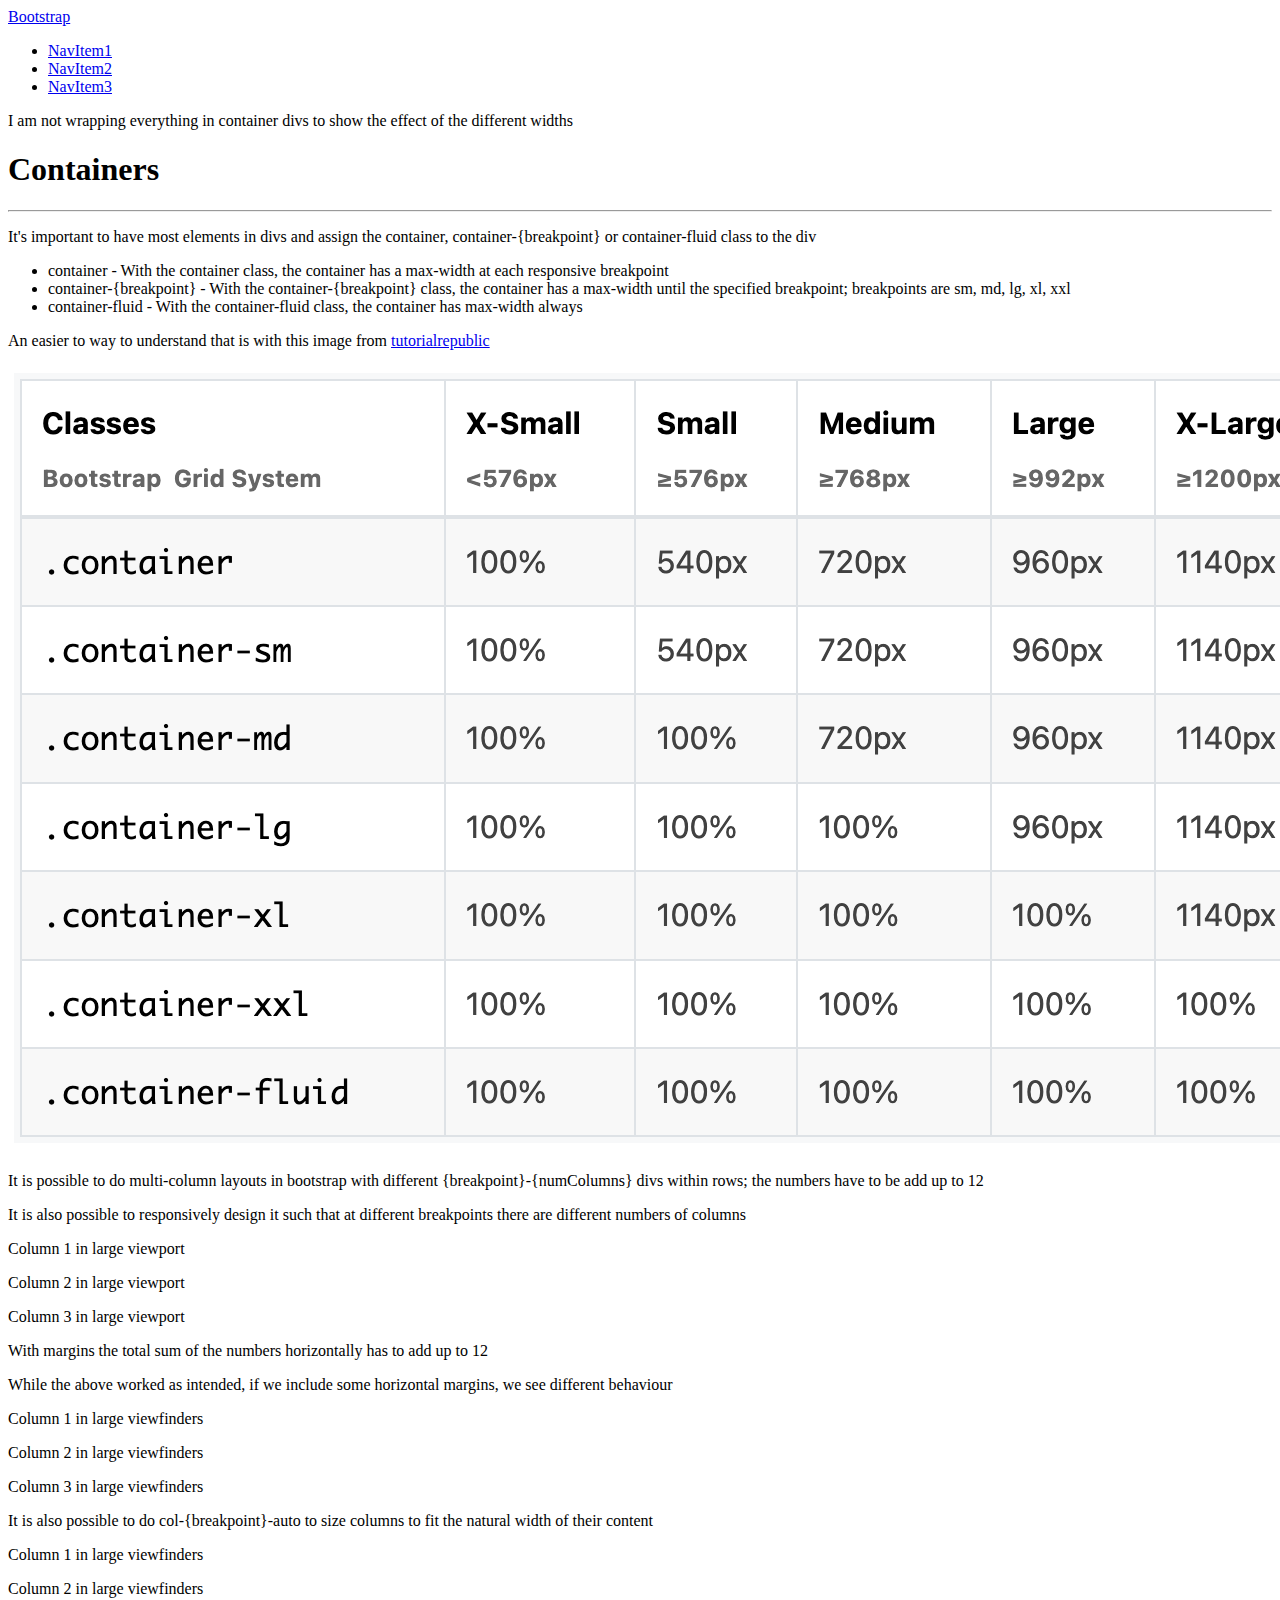
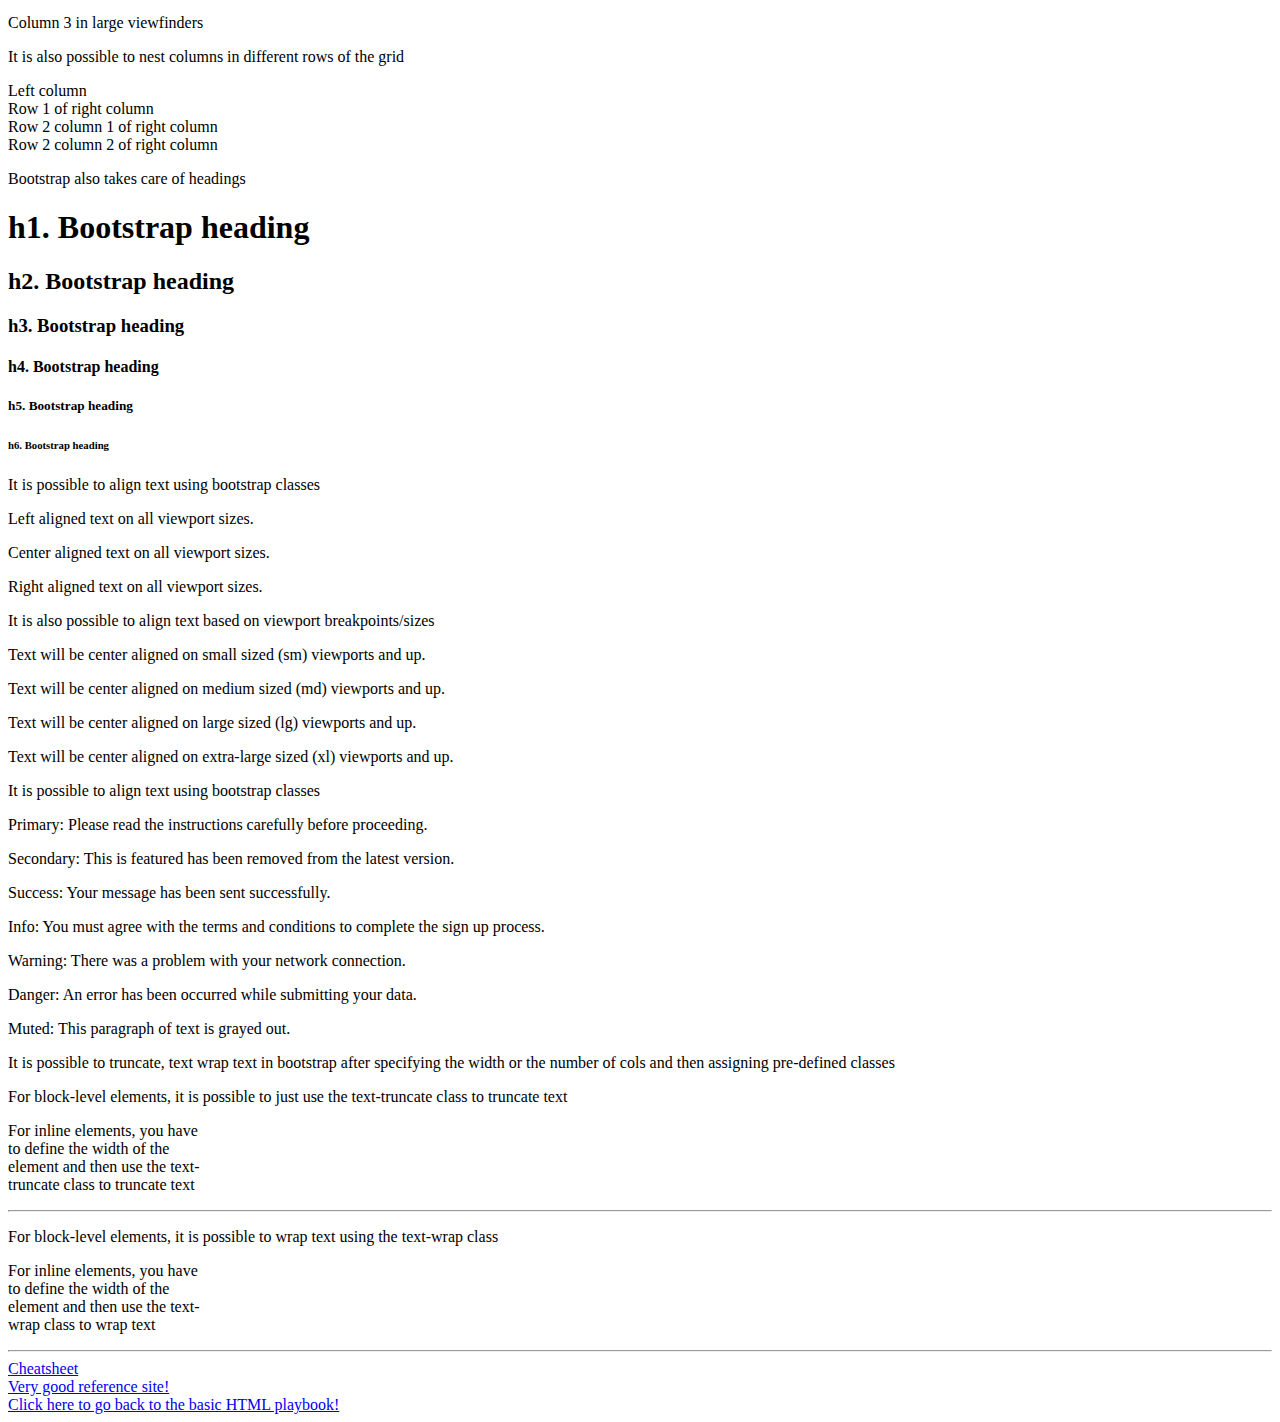
<file: playbook/bootstrap-playbook.html>
<!DOCTYPE html>
<html lang="en">
<head>
    <meta charset="UTF-8">
    <meta name="viewport" content="width=device-width, initial-scale=1.0">
    <title>Bootstrap playbook</title>
    <link href="https://cdn.jsdelivr.net/npm/bootstrap@5.3.2/dist/css/bootstrap.min.css" rel="stylesheet" integrity="sha384-T3c6CoIi6uLrA9TneNEoa7RxnatzjcDSCmG1MXxSR1GAsXEV/Dwwykc2MPK8M2HN" crossorigin="anonymous"> <!-- Bootstrap CSS CDN -->
    <script src="https://cdn.jsdelivr.net/npm/bootstrap@5.3.2/dist/js/bootstrap.bundle.min.js" integrity="sha384-C6RzsynM9kWDrMNeT87bh95OGNyZPhcTNXj1NW7RuBCsyN/o0jlpcV8Qyq46cDfL" crossorigin="anonymous"></script> <!-- Bootstrap JS CDN -->
</head>
<body>
    <nav class="navbar navbar-expand-md navbar-dark bg-dark">
        <div class="container">
            <a class="navbar-brand" href="#">Bootstrap</a>
            <ul class="navbar-nav">
                <li class="nav-item">
                    <a class="nav-link" href="#">NavItem1</a>
                </li>
                <li class="nav-item">
                    <a class="nav-link" href="#">NavItem2</a>
                </li>
                <li class="nav-item">
                    <a class="nav-link" href="#">NavItem3</a>
                </li>
            </ul>
        </div>
    </nav>
    <p>I am not wrapping everything in container divs to show the effect of the different widths</p>
    <h1>Containers</h1>
    <hr>
    <div class="container-fluid">
        <p>It's important to have most elements in divs and assign the container, container-{breakpoint} or container-fluid class to the div</p>
        <ul>
            <li class="container bg-info mt-3 mb-3">
                container - With the container class, the container has a max-width at each responsive breakpoint
            </li>
            <li class="container-md bg-info mt-3 mb-3">
                container-{breakpoint} - With the container-{breakpoint} class, the container has a max-width until the specified breakpoint; breakpoints are sm, md, lg, xl, xxl
            </li>
            <li class="container-fluid bg-info mt-3 mb-3">
                container-fluid - With the container-fluid class, the container has max-width always
            </li>
        </ul>
        <p>An easier to way to understand that is with this image from <a href="https://www.tutorialrepublic.com/twitter-bootstrap-tutorial/bootstrap-containers.php">tutorialrepublic</a></p>
        <img class="img-fluid" alt-text="container-breakpoints" src="resources/container-breakpoints.png">
    </div>
    <div class="container-fluid">
        <p>It is possible to do multi-column layouts in bootstrap with different {breakpoint}-{numColumns} divs within rows; the numbers have to be add up to 12</p>
        <p>It is also possible to responsively design it such that at different breakpoints there are different numbers of columns</p>
        <div class="row">
            <div class="col-lg-3 col-md-6 bg-info mt-3">
                <p>Column 1 in large viewport</p>
            </div>
            <div class="col-lg-3 col-md-6 bg-info mt-3">
                <p>Column 2 in large viewport</p>
            </div>
            <div class="col-lg-3 col-md-12 bg-info mt-3">
                <p>Column 3 in large viewport</p>
            </div>
        </div>
        <p>With margins the total sum of the numbers horizontally has to add up to 12</p>
        <p>While the above worked as intended, if we include some horizontal margins, we see different behaviour</p>
        <div class="row">
            <div class="col-lg-3 col-md-6 bg-info mt-3 mx-1">
                <p>Column 1 in large viewfinders</p>
            </div>
            <div class="col-lg-3 col-md-6 bg-info mt-3 mx-1">
                <p>Column 2 in large viewfinders</p>
            </div>
            <div class="col-lg-3 col-md-12 bg-info mt-3 mx-1">
                <p>Column 3 in large viewfinders</p>
            </div>
        </div>
        <p>It is also possible to do col-{breakpoint}-auto to size columns to fit the natural width of their content</p>
        <div class="row">
            <div class="col-lg-3 col-md-6 bg-info mt-3 mx-1">
                <p>Column 1 in large viewfinders</p>
            </div>
            <div class="col-lg-auto col-md-auto bg-info mt-3 mx-1">
                <p>Column 2 in large viewfinders</p>
            </div>
            <div class="col-lg-3 col-md-12 bg-info mt-3 mx-1">
                <p>Column 3 in large viewfinders</p>
            </div>
        </div>
        <p>It is also possible to nest columns in different rows of the grid</p>
        <div class="row">
            <div class="col-sm-8 bg-info">Left column</div>
            <div class="col-sm-4 bg-success">
                <!--Column right with nested rows and columns-->
                <div class="row">
                    <div class="col-12 bg-success">Row 1 of right column</div>
                </div>
                <div class="row">
                    <div class="col-6 bg-danger">Row 2 column 1 of right column</div>
                    <div class="col-6 bg-secondary">Row 2 column 2 of right column</div>
                </div>
            </div>
        </div>
    </div>
    <div class="container-fluid">
        <p>Bootstrap also takes care of headings</p>
        <h1>h1. Bootstrap heading</h1>
        <h2>h2. Bootstrap heading</h2>
        <h3>h3. Bootstrap heading</h3>
        <h4>h4. Bootstrap heading</h4>
        <h5>h5. Bootstrap heading</h5>
        <h6>h6. Bootstrap heading</h6>
    </div>
    <div class="container-fluid">
        <p>It is possible to align text using bootstrap classes</p>
        <p class="text-start">Left aligned text on all viewport sizes.</p>
        <p class="text-center">Center aligned text on all viewport sizes.</p>
        <p class="text-end">Right aligned text on all viewport sizes.</p>
        <p>It is also possible to align text based on viewport breakpoints/sizes</p>
        <p class="text-sm-center">Text will be center aligned on small sized (sm) viewports and up.</p>
        <p class="text-md-center">Text will be center aligned on medium sized (md) viewports and up.</p>
        <p class="text-lg-center">Text will be center aligned on large sized (lg) viewports and up.</p>
        <p class="text-xl-center">Text will be center aligned on extra-large sized (xl) viewports and up.</p>
    </div> 
    <div class="container-fluid">
        <p>It is possible to align text using bootstrap classes</p>
        <p class="text-primary">Primary: Please read the instructions carefully before proceeding.</p>
        <p class="text-secondary">Secondary: This is featured has been removed from the latest version.</p>
        <p class="text-success">Success: Your message has been sent successfully.</p>
        <p class="text-info">Info: You must agree with the terms and conditions to complete the sign up process.</p>
        <p class="text-warning">Warning: There was a problem with your network connection.</p>
        <p class="text-danger">Danger: An error has been occurred while submitting your data.</p>
        <p class="text-muted">Muted: This paragraph of text is grayed out.</p>
    </div>
    <div class="container-fluid">
        <p>It is possible to truncate, text wrap text in bootstrap after specifying the width or the number of cols and then assigning pre-defined classes</p>
        <div class="row">
            <div class="col-2 bg-info">
                <p class="text-truncate">For block-level elements, it is possible to just use the text-truncate class to truncate text</p>
            </div>
            <div class="d-inline-block bg-success" style="max-width: 200px">
                <p class="text-truncate">For inline elements, you have to define the width of the element and then use the text-truncate class to truncate text</p>
            </div>
        </div>
        <hr>
        <div class="row">
            <div class="col-2 bg-info">
                <p class="text-wrap">For block-level elements, it is possible to wrap text using the text-wrap class</p>
            </div>
            <div class="d-inline-block bg-success" style="max-width: 200px">
                <p class="text-wrap">For inline elements, you have to define the width of the element and then use the text-wrap class to wrap text</p>
            </div>
        </div>
    </div>
    <hr>
    <a href="https://getbootstrap.com/docs/5.3/examples/cheatsheet">Cheatsheet</a>
    <br>
    <a href="https://www.tutorialrepublic.com/twitter-bootstrap-tutorial/">Very good reference site!</a>
    <br>
    <a class="btn btn-primary" href="playbook.html">Click here to go back to the basic HTML playbook!</a>
</body>
</html>
</file>
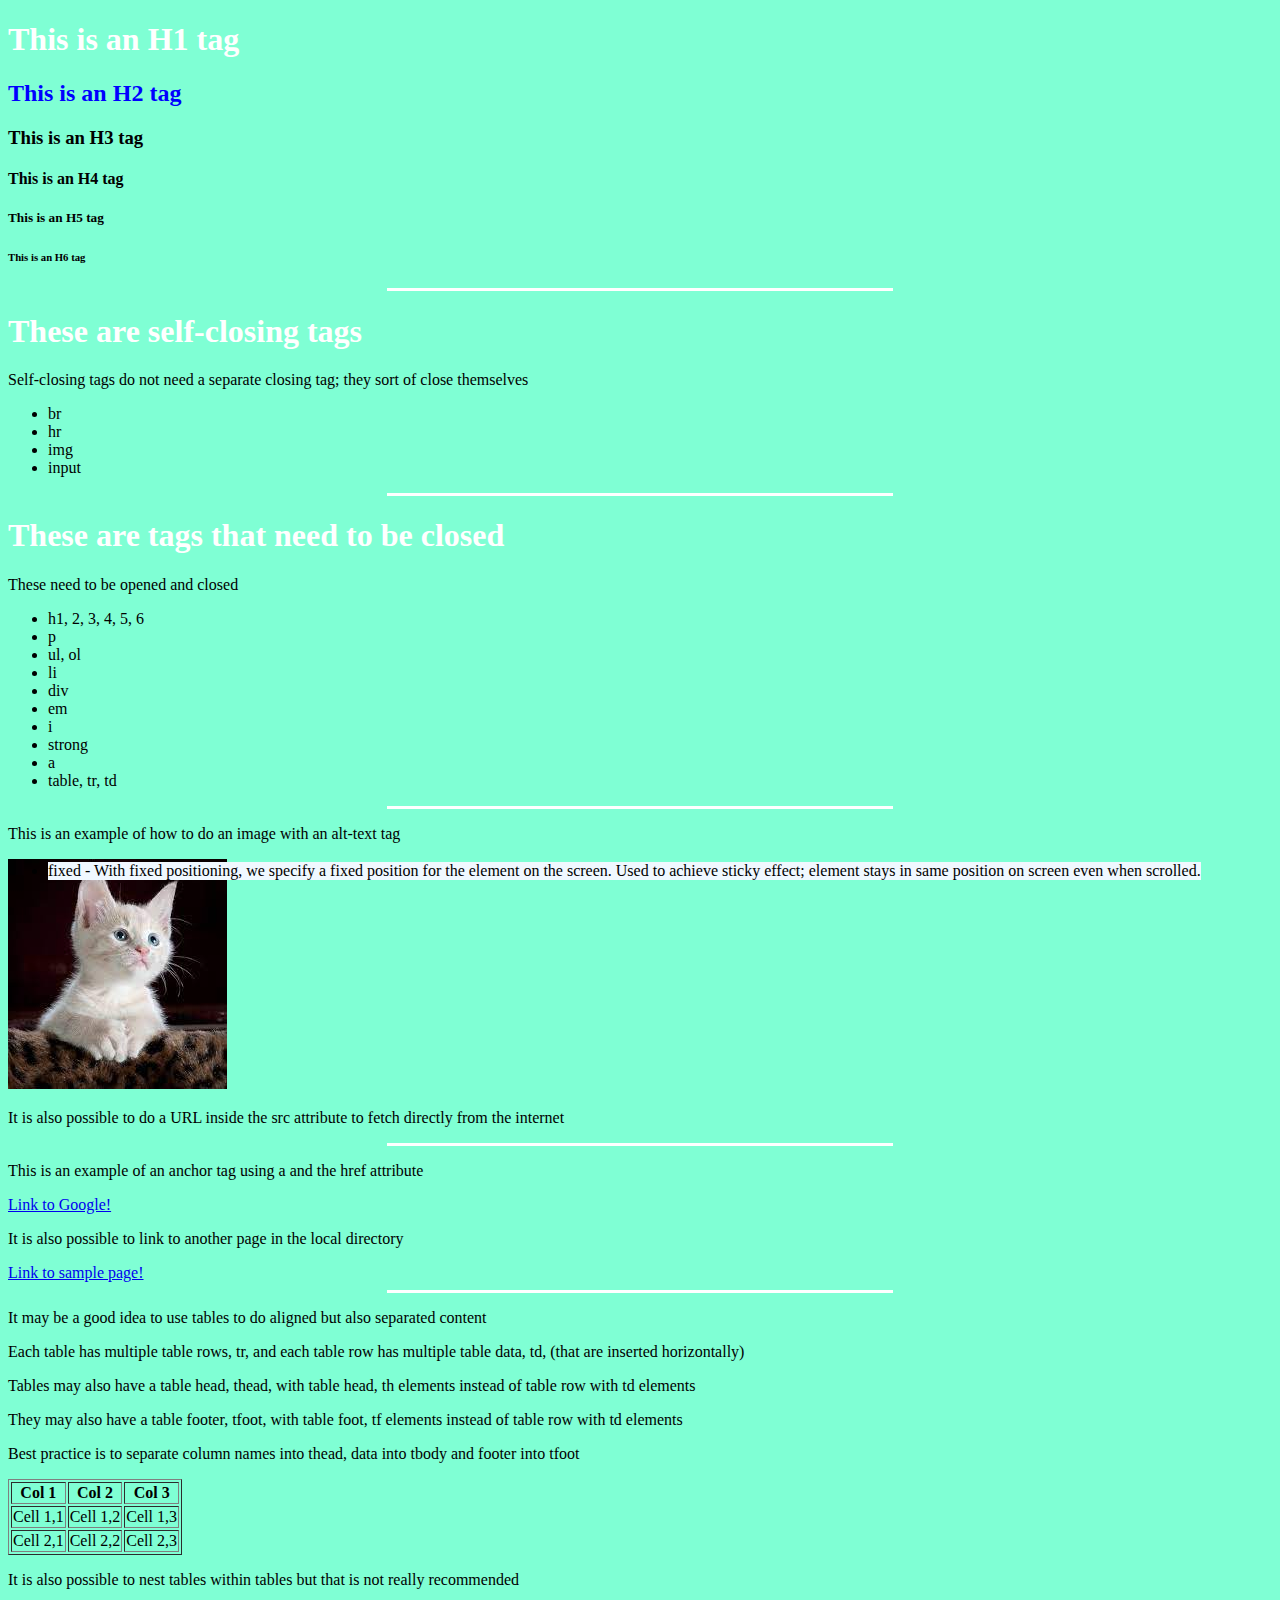
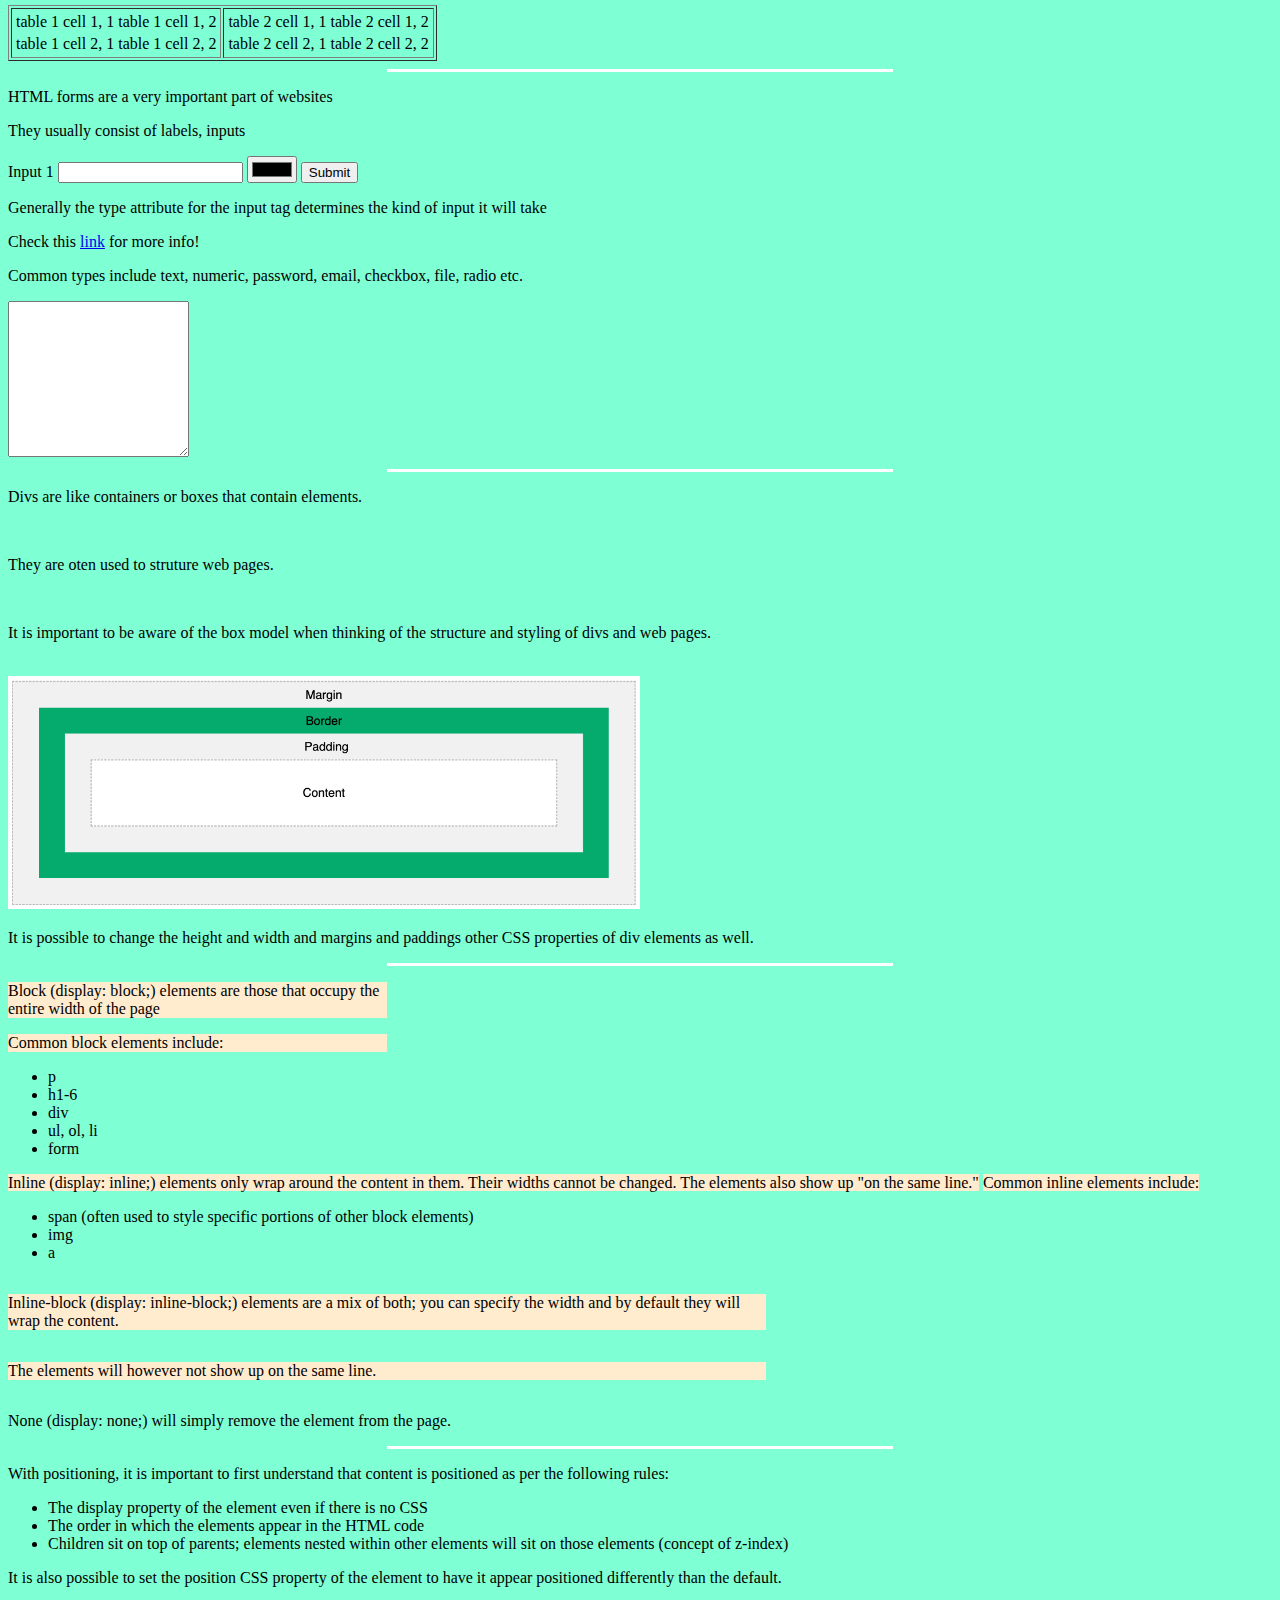
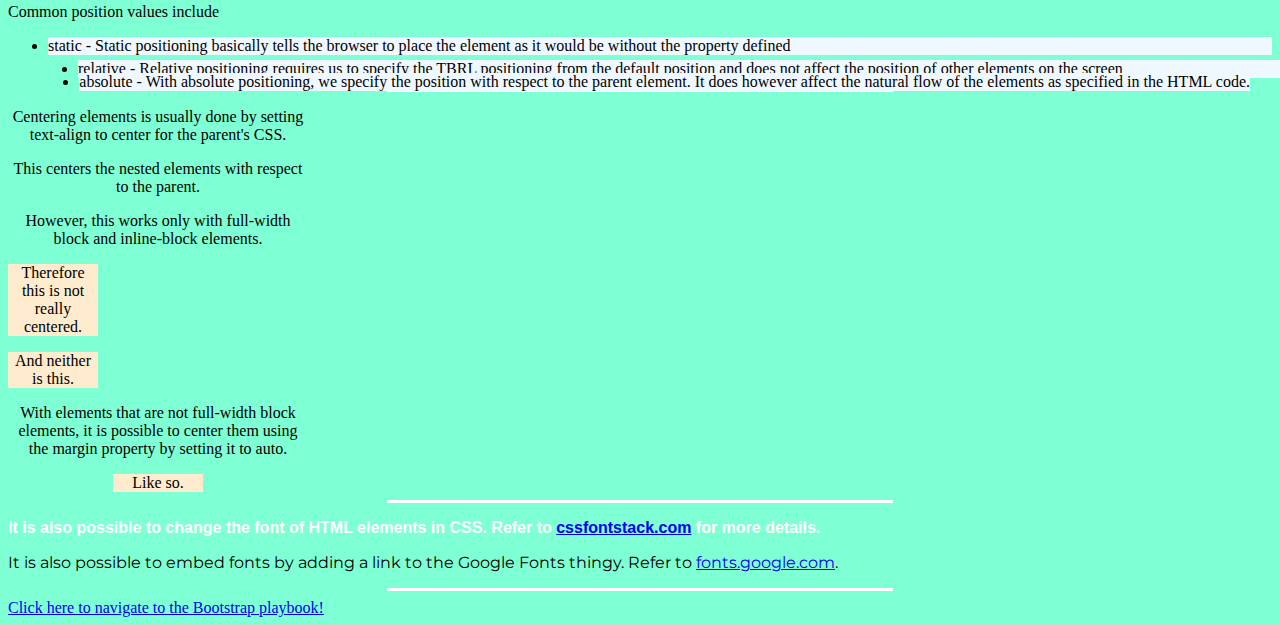
<file: playbook/playbook.html>
<!DOCTYPE html>
<html lang="en">

<head>
    <meta charset="UTF-8">
    <meta name="viewport" content="width=device-width, initial-scale=1.0">
    <title>Playbook</title>
    <link rel="stylesheet" href="css/styles.css"> <!-- This specifies the link to a styles CSS file -->

    <!-- It is also possible to do internal CSS by specifying changes to be made within style tags in the head section of the HTML page
    <style>
        body {
            background-color: aquamarine;
        }

        hr {
            border-style: none;
            background-color: white;
            height: 3px;
            width: 40%; /* instead of doing hardcoded pixel values for height, width etc. it is also possible to do percentages so that they scale with the size of the window */
        }
    </style> -->

    <link rel="preconnect" href="https://fonts.googleapis.com">
    <link rel="preconnect" href="https://fonts.gstatic.com" crossorigin>
    <link href="https://fonts.googleapis.com/css2?family=Montserrat:wght@300&family=Roboto+Mono&display=swap" rel="stylesheet">

</head>

<!-- <body style="background-color: red;"> this is inline CSS to convert the background of the body element to red -->
<body>
    <h1>This is an H1 tag</h1>
    <h2>This is an H2 tag</h2>
    <h3>This is an H3 tag</h3>
    <h4>This is an H4 tag</h4>
    <h5>This is an H5 tag</h5>
    <h6>This is an H6 tag</h6>
    <hr>
    <h1>These are self-closing tags</h1>
    <p>Self-closing tags do not need a separate closing tag; they sort of close themselves</p>
    <ul>
        <li>br</li>
        <li>hr</li>
        <li>img</li>
        <li>input</li>
    </ul>
    <hr>
    <h1>These are tags that need to be closed</h1>
    <p>These need to be opened and closed</p>
    <ul>
        <li>h1, 2, 3, 4, 5, 6</li>
        <li>p</li>
        <li>ul, ol</li>
        <li>li</li>
        <li>div</li>
        <li>em</li>
        <li>i</li>
        <li>strong</li>
        <li>a</li>
        <li>table, tr, td</li>
    </ul>
    <hr>
    <p>This is an example of how to do an image with an alt-text tag</p>
    <img src="resources/cat.jpeg" alt="cat-image">
    <p>It is also possible to do a URL inside the src attribute to fetch directly from the internet</p>
    <hr>
    <p>This is an example of an anchor tag using a and the href attribute</p>
    <a href="https://www.google.com">Link to Google!</a>
    <p>It is also possible to link to another page in the local directory</p>
    <a href="sample-page.html">Link to sample page!</a>
    <hr>
    <p>It may be a good idea to use tables to do aligned but also separated content</p>
    <p>Each table has multiple table rows, tr, and each table row has multiple table data, td, (that are inserted horizontally)</p>
    <p>Tables may also have a table head, thead, with table head, th elements instead of table row with td elements</p>
    <p>They may also have a table footer, tfoot, with table foot, tf elements instead of table row with td elements</p>
    <p>Best practice is to separate column names into thead, data into tbody and footer into tfoot</p>
    <table border="1"> <!-- Not recommended to style using HTML--> 
        <thead>
            <th>Col 1</th>
            <th>Col 2</th>
            <th>Col 3</th>
        </thead>
        <tbody>
            <tr> 
                <td>Cell 1,1</td>
                <td>Cell 1,2</td>
                <td>Cell 1,3</td>
            </tr>
            <tr> 
                <td>Cell 2,1</td>
                <td>Cell 2,2</td>
                <td>Cell 2,3</td>
            </tr>
        </tbody>
    </table>
    <p>It is also possible to nest tables within tables but that is not really recommended</p>
    <table border="1">
        <tr>
            <td>
                <table>
                    <tr>
                        <td>table 1 cell 1, 1</td>
                        <td>table 1 cell 1, 2</td>
                    </tr>
                    <tr>
                        <td>table 1 cell 2, 1</td>
                        <td>table 1 cell 2, 2</td>
                    </tr>
                </table>
            </td>
            <td>
                <table>
                    <tr>
                        <td>table 2 cell 1, 1</td>
                        <td>table 2 cell 1, 2</td>
                    </tr>
                    <tr>
                        <td>table 2 cell 2, 1</td>
                        <td>table 2 cell 2, 2</td>
                    </tr>
                </table>
            </td>
        </tr>
    </table>
    <hr>
    <p>HTML forms are a very important part of websites</p>
    <p>They usually consist of labels, inputs</p>
    <form>
        <label for="input-1">Input 1</label> <!-- labels are like textbox identifiers, identified by the for attribute -->
        <input id="input-1" type="text"> <!-- inputs are like the textboxes themselves (or the submit button too) -->
        <input type="color"> <!-- this creates a color picker -->
        <input type="submit"> <!-- this creates a submit button -->
        <p>Generally the type attribute for the input tag determines the kind of input it will take</p>
        <p> Check this <a href=https://developer.mozilla.org/en-US/docs/Learn/Forms/HTML5_input_types>link</a> for more info!</p>
        <p>Common types include text, numeric, password, email, checkbox, file, radio etc.</p>
        <textarea rows="10" columns="80"></textarea> <!-- creates a text box that is 10 units tall and 80 units wide by default but can be resized -->
    </form>
    <hr>
    <div>
        <p>Divs are like containers or boxes that contain elements.</p>
        <br>
        <p>They are oten used to struture web pages.</p>
        <br>
        <p>It is important to be aware of the box model when thinking of the structure and styling of divs and web pages.</p>
        <br>
        <img src="resources/box-model.png" alt-text="box-model" style="width: 50%;">
        <br>
        <p>It is possible to change the height and width and margins and paddings other CSS properties of div elements as well.</p>
    </div>
    <hr>
    <p class="p-block">Block (display: block;) elements are those that occupy the entire width of the page</p>
    <p class="p-block">Common block elements include:</p>
    <ul>
        <li>p</li>
        <li>h1-6</li>
        <li>div</li>
        <li>ul, ol, li</li>
        <li>form</li>
    </ul>
    <p class="p-inline">Inline (display: inline;) elements only wrap around the content in them. Their widths cannot be changed. The elements also show up "on the same line."</p>
    <p class="p-inline">Common inline elements include:</p>
    <ul>
        <li>span (often used to style specific portions of other block elements)</li>
        <li>img</li>
        <li>a</li>
    </ul>
    <p class="p-inline-block">Inline-block (display: inline-block;) elements are a mix of both; you can specify the width and by default they will wrap the content.</p>
    <p class="p-inline-block">The elements will however not show up on the same line.</p>
    <p>None (display: none;) will simply remove the element from the page.</p>
    <hr>
    <p>With positioning, it is important to first understand that content is positioned as per the following rules:</p>
    <ul>
        <li>The display property of the element even if there is no CSS</li>
        <li>The order in which the elements appear in the HTML code</li>
        <li>Children sit on top of parents; elements nested within other elements will sit on those elements (concept of z-index)</li>
    </ul>
    <p>It is also possible to set the position CSS property of the element to have it appear positioned differently than the default.</p>
    <p>Common position values include</p>
    <ul>
        <li id="static-position">static - Static positioning basically tells the browser to place the element as it would be without the property defined</li>
        <li id="relative-position">relative - Relative positioning requires us to specify the TBRL positioning from the default position and does not affect the position of other elements on the screen</li>
        <li id="absolute-position">absolute - With absolute positioning, we specify the position with respect to the parent element. It does however affect the natural flow of the elements as specified in the HTML code.</li>
        <li id="fixed-position">fixed - With fixed positioning, we specify a fixed position for the element on the screen. Used to achieve sticky effect; element stays in same position on screen even when scrolled.</li>
    </ul>
    <hr>
    <div class="centering">
        <p>Centering elements is usually done by setting text-align to center for the parent's CSS.</p>
        <p>This centers the nested elements with respect to the parent.</p>
        <p>However, this works only with full-width block and inline-block elements.</p>
        <p class="p-block">Therefore this is not really centered.</p>
        <p class="p-block">And neither is this.</p>
        <p>With elements that are not full-width block elements, it is possible to center them using the margin property by setting it to auto.</p>
        <p class="p-block-centered">Like so.</p>
    </div>
    <hr>
    <p class="new-font">It is also possible to change the font of HTML elements in CSS. Refer to <span></span><a href="https://cssfontstack.com">cssfontstack.com</a></span> for more details.</p>
    <p class="embedded-font">It is also possible to embed fonts by adding a link to the Google Fonts thingy. Refer to <span></span><a href="https://fonts.google.com">fonts.google.com</a></span>.</p>
    <hr>
    <a href="bootstrap-playbook.html">Click here to navigate to the Bootstrap playbook!</a>
</body>
</html>
</file>
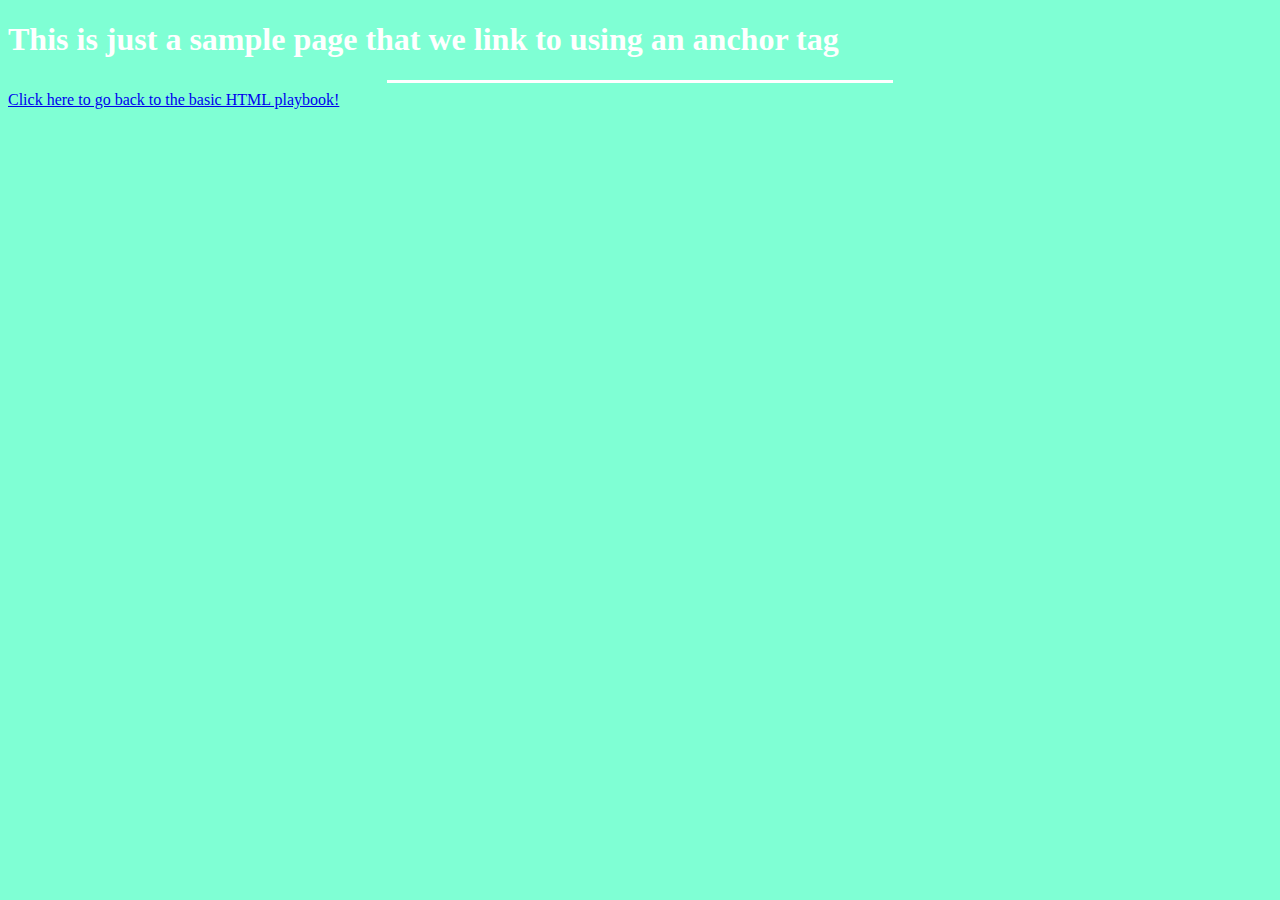
<file: playbook/sample-page.html>
<!DOCTYPE html>
<html lang="en">
<head>
    <meta charset="UTF-8">
    <meta name="viewport" content="width=device-width, initial-scale=1.0">
    <title>Sample Page</title>
    <link rel="stylesheet" href="css/styles.css"> <!-- This specifies the link to a styles CSS file -->
</head>
<body>
    <h1>This is just a sample page that we link to using an anchor tag</h1>
    <hr>
    <a href="playbook.html">Click here to go back to the basic HTML playbook!</a>
</body>
</html>
</file>
<file: playbook/css/styles.css>
body {
    background-color: aquamarine;
    /* font-family: sans-serif; sets the font in all elements within the body element to default Arial sans-serif */
}

hr {
    border-style: none;
    background-color: white;
    height: 3px;
    width: 40%; /* instead of doing hardcoded pixel values for height, width etc. it is also possible to do percentages so that they scale with the size of the window */
}

h1 {
    color: white;
    font-family: serif; /* this overrides the body font-family property */
}

h2 {
    color: blue;
}

.p-block {
    display: block;
    background-color: blanchedalmond;
    width: 30%; /* setting the width here works because it is a block element */
}

.p-block-centered {
    display: block;
    background-color: blanchedalmond;
    width: 30%; /* setting the width here works because it is a block element */
    margin: 0 auto 0 auto;
}

.p-inline {
    display: inline;
    background-color: blanchedalmond;
    /* width: 30%; doesn't work */
}

.p-inline-block {
    display: inline-block;
    background-color: blanchedalmond;
    width: 60%;
}

#static-position {
    position: static;
    background-color: aliceblue;
}

#relative-position {
    background-color: aliceblue;
    position: relative;
    left: 30px; /* moves the element 30px from the left of where it should actually have been */
    top: 5px; /* moves the element 5px from the top of where it should actually have been */
    /* also possible to set bottom and right */
}

#absolute-position {
    background-color: aliceblue;
    position: absolute;
    right: 30px; /* moves the element 30px from the right edge of the closest parent with relative positioning */
    /* top: 50px; sends the element wayyyyy up, 50px from the very top of the closest parent with relative positioning */
}

#fixed-position {
    background-color: aliceblue;
    position: fixed;
    bottom: 20px; /* fixes the position to 20px from the bottom of the screen */
}

.centering {
    width: 300px;
    text-align: center;
}

.new-font {
    font-family: 'Segoe UI', Tahoma, Geneva, Verdana, sans-serif; /* defines a series of fallback fonts to try and render if the previous one is not available; refer to cssfontstack.com */
    color: white; /* changes font colour */
    font-weight: 900; /* changs font weight */
}

.embedded-font {
    font-family: 'Montserrat', sans-serif;
}

/* CSS Syntax */
/* selector { property: value; } */
/* Each property: value line is called a rule */

/* There are different kinds of selectors */
/* tag selectors - tag {} */
/* class selectors - .classname {} */
/* id selectors - #id {} (ID must be unique to pages) */
</file>
